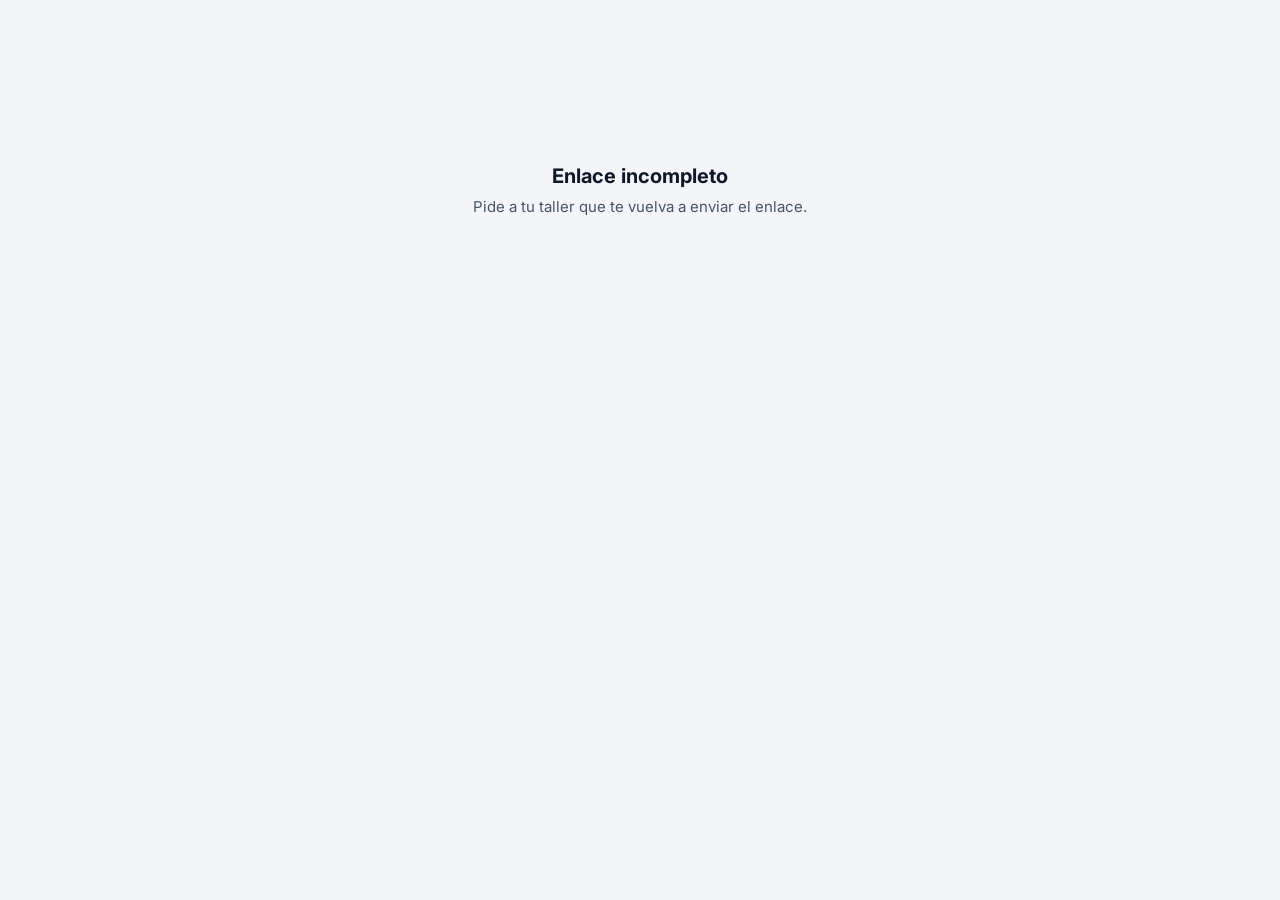
<file: cliente.html>
<!doctype html>
<html lang="es"><head><meta charset="utf-8">
<meta name="viewport" content="width=device-width,initial-scale=1,viewport-fit=cover">
<meta name="theme-color" content="#057857"><meta name="robots" content="noindex,nofollow"><meta name="referrer" content="no-referrer">
<title>Orden de trabajo</title>
<link rel="icon" href="icon.svg">
<link rel="stylesheet" href="https://fonts.googleapis.com/css2?family=Inter:wght@400;500;600;700;800&family=JetBrains+Mono:wght@500;600&display=swap">
<link rel="stylesheet" href="css/cliente.css"></head>
<body>
<a class="skip" href="#principal">Ir al contenido</a>
<div id="app" aria-busy="true"><p class="load">Cargando tu orden…</p></div>
<dialog id="lb" aria-label="Foto ampliada"><button type="button" class="lb-x" aria-label="Cerrar foto"><svg width="22" height="22" viewBox="0 0 24 24" fill="none" stroke="currentColor" stroke-width="2.5" stroke-linecap="round" aria-hidden="true"><path d="M6 6l12 12M18 6L6 18"/></svg></button><img alt=""></dialog>
<script src="js/data.js"></script><script src="js/api.js"></script><script src="js/cliente.js"></script>
</body></html>
</file>
<file: css/cliente.css>
/* Orden de trabajo para el cliente. Compacta, pensada para celular. Referencia: cotización PDF (verde #057857) y tabla de Superservice. */
:root{
  --g:#057857;--g-h:#046244;--on-g:#fff;--g-soft:#E6F4EF;
  --bg:#F4F6F9;--card:#fff;--blk:#F1F5F9;--tx:#0F172A;--mut:#475569;--bd:#D8DFE8;--focus:#0B5FFF;
  --ok-bg:#DCFCE7;--ok-tx:#14532D;--wa-bg:#FEF3C7;--wa-tx:#78350F;--er-bg:#FEE2E2;--er-tx:#7F1D1D;--nr-bg:#DBEAFE;--nr-tx:#1E3A8A;
  --btn-no:#B91C1C;--r:10px;
  --fs:"Inter",system-ui,-apple-system,"Segoe UI",Roboto,Arial,sans-serif;--fm:"JetBrains Mono",ui-monospace,Consolas,monospace;
  color-scheme:light}
@media(prefers-color-scheme:dark){:root{
  --g:#34D399;--g-h:#6EE7B7;--on-g:#052E22;--g-soft:#0F2A24;
  --bg:#0B1220;--card:#131C2E;--blk:#1A2640;--tx:#E5EAF2;--mut:#A9B6C9;--bd:#2B3A55;--focus:#7CB2FF;
  --ok-bg:#12351F;--ok-tx:#A7F3C0;--wa-bg:#3B2A0B;--wa-tx:#FCD98A;--er-bg:#431A1A;--er-tx:#FECACA;--nr-bg:#172A52;--nr-tx:#BFD6FF;
  --btn-no:#F87171;color-scheme:dark}}
*{box-sizing:border-box}
html{-webkit-text-size-adjust:100%}
@media(prefers-reduced-motion:no-preference){html{scroll-behavior:smooth}}
body{margin:0;background:var(--bg);color:var(--tx);font:400 15px/1.4 var(--fs);padding-bottom:env(safe-area-inset-bottom)}
img{max-width:100%;display:block}
h1,h2,h3,h4,p,dl,dd,ul{margin:0;padding:0}
:focus-visible{outline:3px solid var(--focus);outline-offset:2px;border-radius:6px}
.skip{position:absolute;left:-999px;top:8px;background:var(--card);color:var(--tx);padding:10px 14px;border-radius:8px;z-index:100}.skip:focus{left:8px}
.sr{position:absolute;width:1px;height:1px;overflow:hidden;clip:rect(0 0 0 0);white-space:nowrap}
.load,.msg{max-width:520px;margin:18vh auto 0;padding:0 16px;text-align:center;color:var(--mut)}
.msg h1{font-size:20px;color:var(--tx);margin-bottom:6px}

/* Encabezado */
.top{background:var(--card);border-bottom:3px solid var(--g);padding:calc(8px + env(safe-area-inset-top)) 12px 8px}
.top-i{max-width:720px;margin:0 auto;display:flex;align-items:center;justify-content:space-between;gap:12px}
.top img.logo{height:32px;width:auto;max-width:42vw;object-fit:contain}
.top-r{text-align:right;min-width:0;line-height:1.2}
.top-r .tt{font-size:16px;font-weight:800;color:var(--g);letter-spacing:.3px}
.top-r .fo{font:600 13px var(--fm)}.top-r .fe{font-size:12px;color:var(--mut)}
.wrap{max-width:720px;margin:0 auto;padding:8px 10px 92px;display:flex;flex-direction:column;gap:8px}

/* Datos: foto de ingreso + filas etiqueta/valor (como la referencia) */
.dat{background:var(--card);border:1px solid var(--bd);border-radius:var(--r);padding:8px 10px;display:grid;grid-template-columns:104px minmax(0,1fr);gap:4px 10px;align-items:start}
.dat.nh{grid-template-columns:minmax(0,1fr)}
.kv>div{display:flex;justify-content:space-between;gap:10px;padding:4px 0;border-bottom:1px solid var(--bd);font-size:14px}
.kv>div:last-child{border-bottom:0}
.kv dt{color:var(--mut);font-weight:600;flex:none}
.kv dd{margin:0;font-weight:600;text-align:right;overflow-wrap:anywhere}
.mas{grid-column:1/-1;font-size:13px}
.mas summary{min-height:32px;display:flex;align-items:center;color:var(--g);font-weight:700;cursor:pointer}
.mas .kv{padding-bottom:4px}

/* Secciones */
.sec{background:var(--card);border:1px solid var(--bd);border-radius:var(--r);overflow:hidden}
.sec-h{background:var(--g);color:var(--on-g);font-size:12px;font-weight:700;letter-spacing:.5px;text-transform:uppercase;padding:8px 12px;min-height:36px;display:flex;align-items:center;justify-content:space-between;gap:10px}
.sec-h .n{font-weight:600;letter-spacing:0;text-transform:none;font-size:12.5px}
details.sec>summary{list-style:none;cursor:pointer;min-height:44px}
details.sec>summary::-webkit-details-marker{display:none}
details.sec>summary::after{content:"";width:8px;height:8px;border-right:2px solid currentColor;border-bottom:2px solid currentColor;transform:rotate(45deg);margin:-3px 2px 0 8px;flex:none}
details.sec[open]>summary::after{transform:rotate(-135deg);margin-top:3px}
.sec-b{padding:8px 10px;display:flex;flex-direction:column;gap:8px}
.hint{color:var(--mut);font-size:13.5px}
.sub{font-size:13px;font-weight:700}

/* Iconos de estado (siempre con texto accesible) */
.ico{display:inline-flex;flex:none;width:24px;height:24px}.ico svg{width:24px;height:24px}
.leg{list-style:none;display:flex;flex-wrap:wrap;gap:4px 14px;font-size:12px;color:var(--mut);font-weight:600}
.leg li{display:inline-flex;align-items:center;gap:5px}.leg .ico,.leg .ico svg{width:18px;height:18px}
.chip{display:inline-flex;align-items:center;gap:5px;min-height:26px;padding:1px 9px;border-radius:999px;font-size:12.5px;font-weight:700;white-space:nowrap}
.chip svg{width:15px;height:15px;flex:none}
.c-ok{background:var(--ok-bg);color:var(--ok-tx)}.c-wa{background:var(--wa-bg);color:var(--wa-tx)}.c-er{background:var(--er-bg);color:var(--er-tx)}.c-gr{background:var(--blk);color:var(--mut)}

/* Fotos */
.ph{position:relative;display:block;padding:0;border:1px solid var(--bd);border-radius:8px;overflow:hidden;background:var(--blk);cursor:zoom-in;width:100%;aspect-ratio:4/3}
.ph img{width:100%;height:100%;object-fit:cover}
.ph.hero{width:104px;height:78px;aspect-ratio:auto}
.ph.sm{width:56px;height:56px;aspect-ratio:auto;flex:none}
.ph .cap{position:absolute;left:0;right:0;bottom:0;background:rgba(15,23,42,.78);color:#fff;font-size:11px;font-weight:600;padding:2px 6px;text-align:left}
.gal{display:grid;grid-template-columns:repeat(auto-fill,minmax(104px,1fr));gap:6px}
.th{display:flex;flex-wrap:wrap;gap:6px;margin-top:4px}

/* Trabajos recomendados: tabla compacta (icono · operación y descripción · precio · decisión) */
.lns{display:flex;flex-direction:column;gap:6px}
.ln{border:1px solid var(--bd);border-radius:8px;padding:8px 10px;display:flex;flex-direction:column;gap:8px}
.ln.pend{border-color:var(--g);box-shadow:0 0 0 1px var(--g) inset}
.lm{display:flex;gap:8px;align-items:flex-start;min-width:0}
.tx{flex:1;min-width:0}
.tx small{display:block;color:var(--mut);font-size:12px;font-weight:600;text-transform:uppercase;letter-spacing:.2px}
.tx b{display:block;font-size:14.5px;font-weight:600;text-transform:uppercase;overflow-wrap:anywhere}
.tx .nt{text-transform:none;font-weight:500;font-size:13px;display:-webkit-box;-webkit-line-clamp:2;-webkit-box-orient:vertical;overflow:hidden}
.pr{flex:none;text-align:right}.pr b{font-size:16px;font-variant-numeric:tabular-nums}.pr small{display:block;font-size:12px;color:var(--mut)}
.act{display:flex;gap:6px}
.dc{min-height:44px;flex:1;min-width:0;border-radius:8px;border:2px solid var(--bd);background:var(--card);color:var(--tx);font:700 14px var(--fs);display:inline-flex;align-items:center;justify-content:center;gap:6px;cursor:pointer;padding:0 8px;transition:background-color .15s,border-color .15s}
.dc svg{width:18px;height:18px;flex:none}
.dc.ok[aria-pressed=true]{background:var(--g);border-color:var(--g);color:var(--on-g)}
.dc.no[aria-pressed=true]{background:var(--btn-no);border-color:var(--btn-no);color:#fff}
@media(prefers-color-scheme:dark){.dc.no[aria-pressed=true]{color:#450A0A}}
.mot{display:flex;flex-direction:column;gap:4px;font-size:13px;font-weight:600}.mot[hidden]{display:none}
.stat{display:flex;align-items:center;gap:8px;flex-wrap:wrap}
.tot{display:flex;flex-wrap:wrap;justify-content:space-between;gap:2px 12px;background:var(--blk);border-radius:8px;padding:8px 10px;font-size:13.5px;font-variant-numeric:tabular-nums}
.tot .big{font-size:17px;font-weight:800;color:var(--g)}

/* Inspección */
.zr{display:flex;gap:8px;align-items:flex-start;padding-top:8px;border-top:1px solid var(--bd)}.zr:first-child{border-top:0;padding-top:0}
.zr>div{flex:1;min-width:0}.zr b{font-weight:600}.zr small{display:block;color:var(--mut);font-size:13px}
.zl{list-style:none;display:grid;grid-template-columns:repeat(auto-fill,minmax(210px,1fr));gap:4px 12px;font-size:13.5px}
.zl li{display:flex;align-items:center;gap:6px}.zl .ico,.zl .ico svg{width:18px;height:18px}
details.okz>summary{min-height:36px;display:flex;align-items:center;font-weight:700;color:var(--g);cursor:pointer;font-size:13.5px}
.ll{display:flex;flex-wrap:wrap;gap:2px 12px;font-size:13px;color:var(--mut)}.ll b{color:var(--tx)}
.mw{position:relative;max-width:260px;width:100%;margin:0 auto;border:1px solid var(--bd);border-radius:8px;background:#fff;overflow:hidden}
.mk{position:absolute;transform:translate(-50%,-50%);width:22px;height:22px;border-radius:50%;background:#B91C1C;color:#fff;border:2px solid #fff;font:700 11px var(--fs);display:flex;align-items:center;justify-content:center}
.dn{display:flex;gap:8px;align-items:flex-start}.dn .no{flex:none;width:22px;height:22px;border-radius:50%;background:#B91C1C;color:#fff;font:700 11px var(--fs);display:flex;align-items:center;justify-content:center}
.dn>div{flex:1;min-width:0}.dn b{font-weight:600}.dn p{font-size:13.5px}

/* Formulario y firma */
.f{display:flex;flex-direction:column;gap:4px;font-weight:600;font-size:13px}
input[type=text],select{min-height:44px;width:100%;border:1.5px solid var(--mut);border-radius:8px;padding:0 10px;font:500 16px var(--fs);background:var(--card);color:var(--tx)}
.sig{position:relative;border:2px dashed var(--mut);border-radius:8px;background:#fff;touch-action:none}
.sig canvas{display:block;width:100%;height:150px;touch-action:none;cursor:crosshair}
.sig .ph-t{position:absolute;inset:0;display:flex;align-items:center;justify-content:center;color:#64748B;pointer-events:none;font-size:14px}
.sig.on .ph-t{display:none}
.err{color:var(--er-tx);background:var(--er-bg);border-radius:8px;padding:6px 10px;font-size:13.5px;font-weight:600}.err[hidden]{display:none}
.small{font-size:12.5px;color:var(--mut);line-height:1.45}
.leyenda summary{min-height:36px;display:flex;align-items:center;font-size:13px;font-weight:700;color:var(--g);cursor:pointer}
.btn{min-height:44px;padding:0 18px;border-radius:8px;border:2px solid var(--bd);background:var(--card);color:var(--tx);font:700 15px var(--fs);cursor:pointer;display:inline-flex;align-items:center;justify-content:center;gap:8px;text-decoration:none;transition:background-color .15s}
.btn:hover{background:var(--blk)}
.btn.pri{background:var(--g);border-color:var(--g);color:var(--on-g)}.btn.pri:hover{background:var(--g-h);border-color:var(--g-h)}
.btn[disabled]{opacity:.6;cursor:progress}
.btn.ghost{min-height:44px;padding:0 14px;font-size:14px}
.row2{display:grid;grid-template-columns:auto 1fr;gap:8px}

/* Barra fija inferior */
.cta{position:fixed;left:0;right:0;bottom:0;background:var(--card);border-top:1px solid var(--bd);box-shadow:0 -6px 18px rgba(15,23,42,.12);padding:8px 12px calc(8px + env(safe-area-inset-bottom));z-index:20}
.cta[hidden]{display:none}
.cta-i{max-width:720px;margin:0 auto;display:flex;align-items:center;justify-content:space-between;gap:12px}
.cta small{display:block;color:var(--mut);font-size:12px}.cta b{font-size:18px;font-variant-numeric:tabular-nums}

.ok-box{background:var(--ok-bg);color:var(--ok-tx);border-radius:8px;padding:10px 12px;display:flex;gap:10px;align-items:flex-start;font-size:14px}
.ok-box svg{width:22px;height:22px;flex:none}.ok-box b{display:block}
.sg-img{max-height:90px;width:auto;border:1px solid var(--bd);border-radius:8px;background:#fff;padding:4px}
.foot{font-size:12.5px;color:var(--mut);text-align:center;padding:4px 0}

dialog#lb{border:0;padding:0;background:transparent;max-width:100vw;max-height:100vh;width:100%;height:100%}
dialog#lb::backdrop{background:rgba(2,6,23,.88)}
dialog#lb img{position:absolute;inset:56px 8px 8px;width:calc(100% - 16px);height:calc(100% - 64px);object-fit:contain}
.lb-x{position:absolute;top:calc(8px + env(safe-area-inset-top));right:8px;width:48px;height:48px;border-radius:50%;border:0;background:#fff;color:#0F172A;cursor:pointer;display:flex;align-items:center;justify-content:center;z-index:2}

/* Pantallas anchas: la misma tabla compacta, decisión a la derecha */
@media(min-width:720px){
  .wrap{padding-top:12px}
  .ln{display:grid;grid-template-columns:minmax(0,1fr) 230px;align-items:center;gap:10px}
  .ln .mot{grid-column:1/-1}
}
@media(prefers-reduced-motion:reduce){*{transition:none!important;animation:none!important}}

/* Estados de inspección en color: leyenda y borde de cada concepto */
.leg .lg-ur{color:#B91C1C}.leg .lg-px{color:#92400E}.leg .lg-ok{color:#15803D}.leg .lg-nr{color:#1D4ED8}
.ln.sv-ur{border-left:5px solid #DC2626}.ln.sv-px{border-left:5px solid #EAB308}.ln.sv-ok{border-left:5px solid #16A34A}.ln.sv-nr{border-left:5px solid #2563EB}
@media(prefers-color-scheme:dark){.leg .lg-ur{color:#FCA5A5}.leg .lg-px{color:#FCD34D}.leg .lg-ok{color:#86EFAC}.leg .lg-nr{color:#93C5FD}}

/* v38 · acabado profesional: tarjetas planas, jerarquía clara, resumen de decisión */
:root{--r:14px;--bg:#F3F5F8}
.top{border-bottom-width:0;box-shadow:0 1px 0 var(--bd)}
.top::after{content:"";display:block;height:3px;background:var(--g);margin:8px -12px -8px}
.wrap{gap:12px;padding:12px 12px 100px}
.hero{display:flex;gap:12px;align-items:flex-start;background:var(--card);border:1px solid var(--bd);border-radius:var(--r);padding:16px}
.hero h1{font-size:20px;line-height:1.25;font-weight:800;letter-spacing:-.2px}
.hero p{color:var(--mut);font-size:14.5px;margin-top:4px}
.hero.ok{background:var(--ok-bg);border-color:transparent;color:var(--ok-tx)}.hero.ok p{color:inherit}.hero.ok>svg{width:32px;height:32px;flex:none;stroke-width:2.6}
.steps{list-style:none;display:flex;flex-wrap:wrap;gap:8px 16px;margin-top:12px;font-size:13px;font-weight:700}
.steps li{display:inline-flex;align-items:center;gap:6px}
.steps span{width:22px;height:22px;border-radius:50%;background:var(--g);color:var(--on-g);display:inline-flex;align-items:center;justify-content:center;font-size:12px}
.sec,.dat{box-shadow:0 1px 2px rgba(15,23,42,.04)}
.sec-h{background:var(--card);color:var(--tx);border-bottom:1px solid var(--bd);padding:12px 14px 12px 18px;min-height:48px;position:relative;font-size:12.5px;letter-spacing:.6px}
.sec-h::before{content:"";position:absolute;left:0;top:10px;bottom:10px;width:4px;border-radius:0 4px 4px 0;background:var(--g)}
.sec-h .n{color:var(--mut)}
.sec-b{padding:12px;gap:12px}
.ln{border-radius:12px;padding:12px;gap:10px}
.ln.pend{box-shadow:none;border:1.5px solid var(--g)}
.tx b{font-size:15px;letter-spacing:.1px}
.pr b{font-size:17px}
.dc{border-radius:10px;min-height:46px}
.dc.ok:hover{border-color:var(--g)}.dc.no:hover{border-color:var(--btn-no)}
.tot{border-radius:12px;padding:12px 14px}
.rs{display:grid;grid-template-columns:repeat(3,1fr);gap:8px}
.rs>div{background:var(--blk);border-radius:12px;padding:10px;text-align:center;line-height:1.2}
.rs b{display:block;font-size:20px;font-variant-numeric:tabular-nums}.rs span{font-size:12px;color:var(--mut);font-weight:600}
.rs .tt{grid-column:1/-1;background:var(--g-soft);display:flex;justify-content:space-between;align-items:center;text-align:left;padding:12px 14px}
.rs .tt b{color:var(--g);font-size:22px;order:2}
.btn.pri{min-height:48px;border-radius:10px;box-shadow:0 1px 2px rgba(5,120,87,.25)}
#enviar{width:100%}.row2{grid-template-columns:auto 1fr}
.sig{border-radius:12px;border-color:var(--g)}
.cta{box-shadow:0 -4px 16px rgba(15,23,42,.10)}
.ok-box{border-radius:12px;padding:14px}
.foot{padding:8px 0 4px}
@media(min-width:720px){.wrap{padding-top:20px}.hero{padding:20px 22px}.hero h1{font-size:24px}}

/* v39 · tabla de trabajos (referencia Superservice): Aceptar en verde, Rechazar opaco */
:root{--rj:#475569;--on-rj:#fff}
@media(prefers-color-scheme:dark){:root{--rj:#CBD5E1;--on-rj:#0F172A}}
.lns{gap:0;border:1px solid var(--bd);border-radius:12px;overflow:hidden;background:var(--card)}
.lh{display:none}
.ln{display:grid;grid-template-columns:28px minmax(0,1fr) auto;grid-template-areas:"ic ar pr" "de de de" "au au au" "mt mt mt";gap:6px 10px;align-items:center;border:0;border-top:1px solid var(--bd);border-left:5px solid transparent;border-radius:0;box-shadow:none;padding:12px 12px 12px 7px;background:var(--card)}
.lh+.ln{border-top:0}
.ln.pend{box-shadow:none;border-top:1px solid var(--bd);border-right:0;border-bottom:0}.lh+.ln.pend{border-top:0}
.c-ic{grid-area:ic;display:flex}.c-ar{grid-area:ar;font-size:12.5px;font-weight:700;text-transform:uppercase;letter-spacing:.3px;color:var(--mut)}
.c-de{grid-area:de;min-width:0}.c-pr{grid-area:pr;text-align:right}.c-au{grid-area:au}.ln .mot,.ln .mot-t{grid-area:mt}
.c-de b{display:block;font-size:15px;font-weight:600;text-transform:uppercase;overflow-wrap:anywhere}
.c-de .nt{display:-webkit-box;-webkit-line-clamp:2;-webkit-box-orient:vertical;overflow:hidden;text-transform:none;font-weight:500;font-size:13px;color:var(--mut);letter-spacing:0}
.c-pr b{font-size:17px;font-variant-numeric:tabular-nums}.c-pr small{display:block;font-size:12px;color:var(--mut)}
.act{display:grid;grid-template-columns:1fr 1fr;gap:8px}
.dc{min-height:46px;border-radius:8px;border:2px solid var(--bd)}
.dc.ok{background:var(--g);border-color:var(--g);color:var(--on-g)}.dc.ok:hover{background:var(--g-h);border-color:var(--g-h)}
.dc.no{background:var(--blk);border-color:var(--bd);color:var(--mut)}.dc.no:hover{border-color:var(--rj);color:var(--tx)}
.dc.ok[aria-pressed=true]{box-shadow:0 0 0 2px var(--card),0 0 0 4px var(--g)}
.dc.no[aria-pressed=true]{background:var(--rj);border-color:var(--rj);color:var(--on-rj)}
.act:has(.no[aria-pressed=true]) .ok{opacity:.4;box-shadow:none}
.ln.st-rech .c-de b,.ln.st-rech .c-pr b{text-decoration:line-through;color:var(--mut)}
.lns{container-type:inline-size}
@media(min-width:900px){.wrap,.top-i{max-width:900px}}
@container (min-width:800px){
  .lh{display:grid;grid-template-columns:32px 150px minmax(0,1fr) 100px 220px;gap:10px;padding:10px 12px;background:#243447;color:#fff;font-size:12px;font-weight:700;text-transform:uppercase;letter-spacing:.4px}
  .lh .r{text-align:right}
  .ln{grid-template-columns:32px 150px minmax(0,1fr) 100px 220px;grid-template-areas:"ic ar de pr au" "mt mt mt mt mt";gap:6px 10px}
}
</file>
